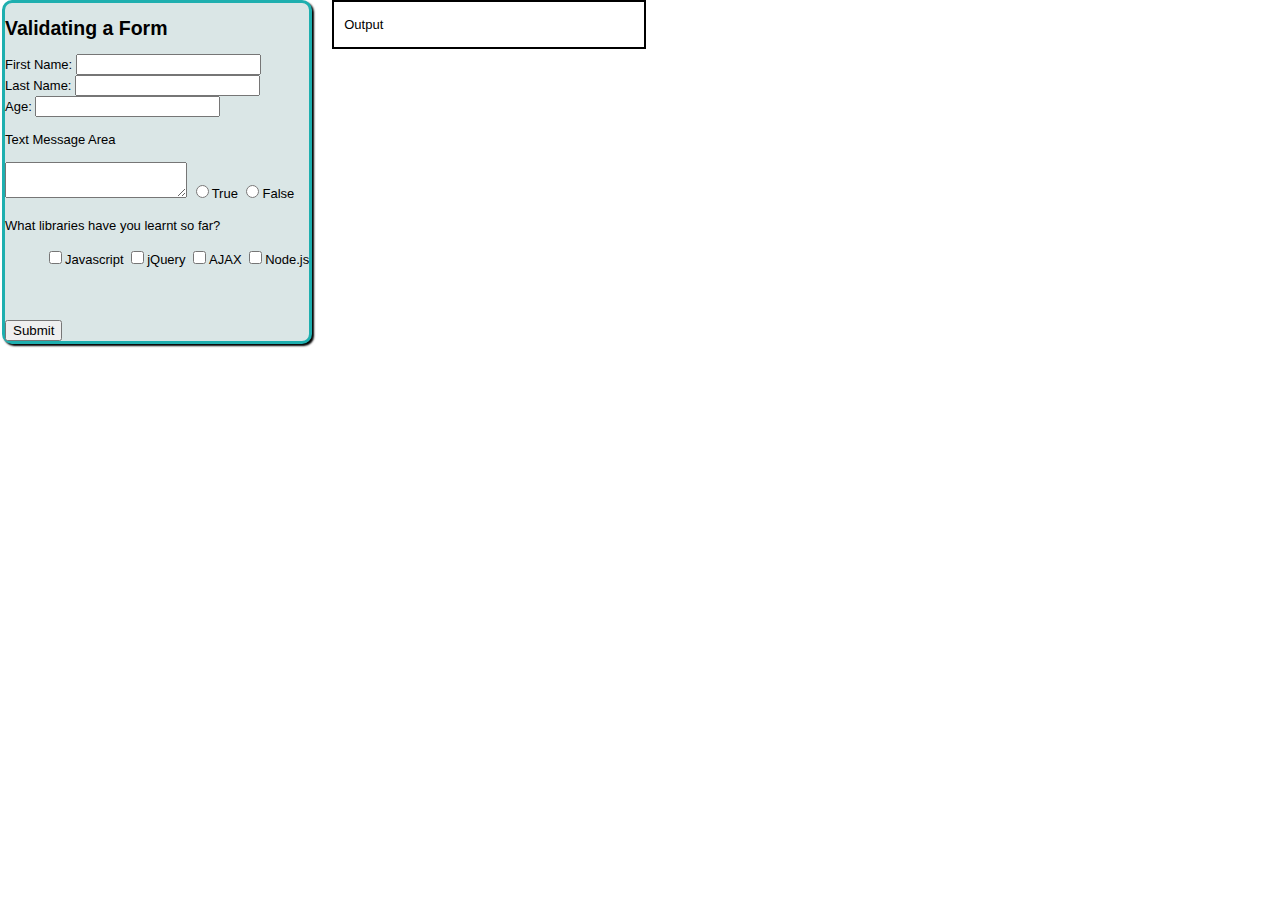
<file: 04_codecademy-web-projects/index.html>
<!DOCTYPE html>
<html>
<head>
	<title>Codecademy Web Projects</title>
	<link rel="stylesheet" href="css/style.css">

</head>

<body>
	<div class="main-page">
		<h2>Validating a Form</h2>

    <form id='validationForm'>
      First Name: <input type='text' name='firstName' value= ''><br>
      Last Name: <input type='text' name='lastName' value = ''><br>
      Age: <input type='number' name='age' value=''><br>
      <!--          <input type=-->
      <p>Text Message Area</p>
      <textarea></textarea>

      <input type='radio'>True
      <input type='radio'>False

      <p>What libraries have you learnt so far?</p>
      <ul>
        <input type='checkbox'>Javascript
        <input type='checkbox'>jQuery
        <input type='checkbox'>AJAX
        <input type='checkbox'>Node.js
      </ul>
      <br><br>
      <input type='submit' name='submitButton' value='Submit'><br>
      <!--        <button>Submit</button>-->

    </form>   
    
  </div>
  <div class="output"><p>Output</p><span></span></div> 


</body>
<script src="javascript/jquery.js"></script>
<script src="javascript/application.js"></script>

</html>
</file>
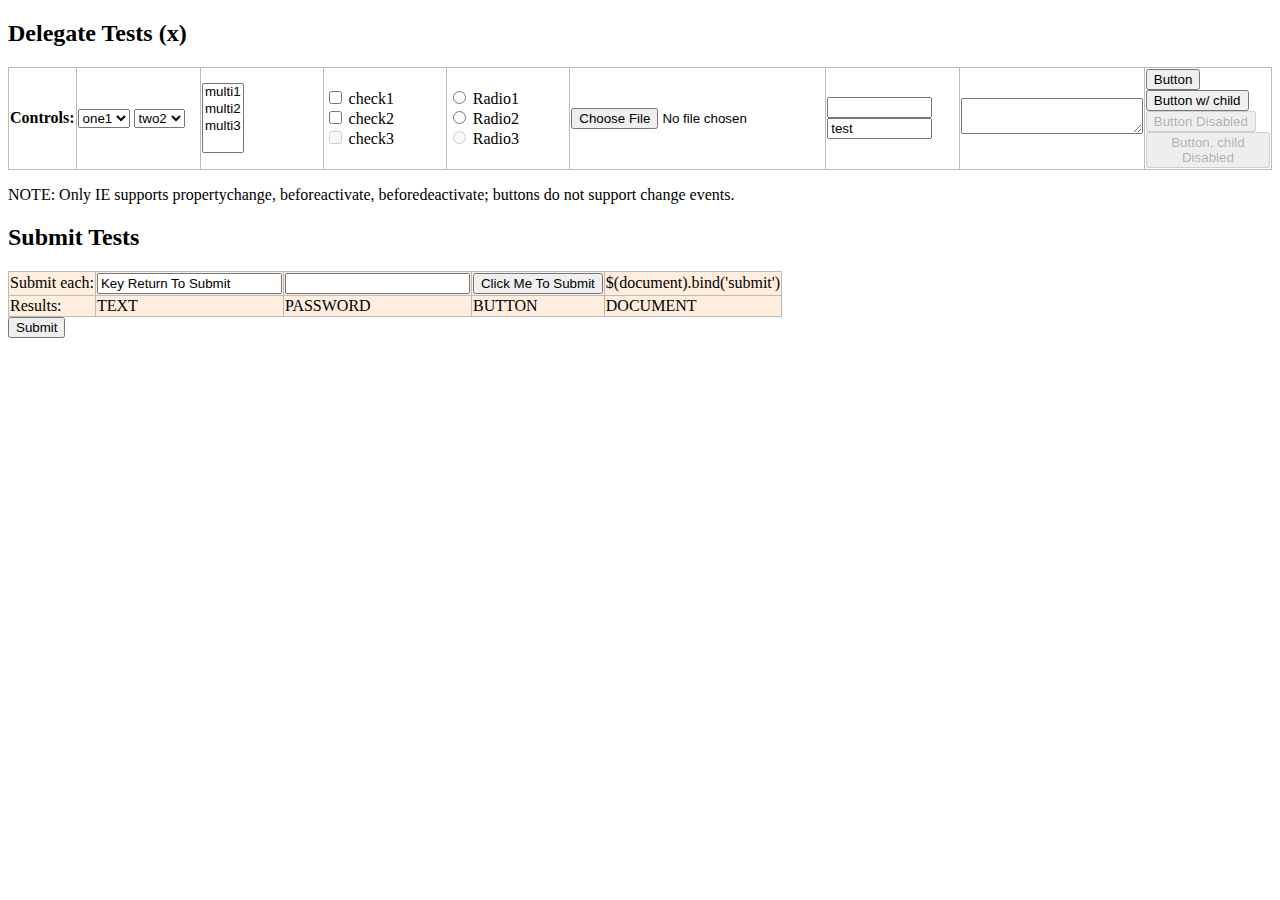
<file: 08-jQuery-Soundcloud-API/client/bower_components/jquery/test/delegatetest.html>
<!DOCTYPE html>
<html>
<head>
<title>Event Delegation Tests</title>
<script src="jquery.js"></script>
<style>
table {
	border-collapse: collapse;
	empty-cells: show;
}
th {
	text-align: left;
}
thead td {
	width: 11%;
}
tbody td {
	background: #fed;
}
th, td {
	border: 1px solid #bbb;
}
</style>
</head>
<body>
<h2>Delegate Tests (<span id="fileversion">x</span>)</h2>

<table id="changes">
<thead>
	<tr>
		<th>
			Controls:
		</th>
		<td id="select-one">
			<select>
				<option value='one1'>one1</option>
				<option value='one2'>one2</option>
				<option value='one3'>one3</option>
			</select>
			<select>
				<option value='two1'>two1</option>
				<option value='two2' selected="selected">two2</option>
				<option value='two3'>two3</option>
			</select>
		</td>
		<td id="select-mult">
			<select multiple="multiple">
				<option value='multi1'>multi1</option>
				<option value='multi2'>multi2</option>
				<option value='multi3'>multi3</option>
			</select>
		</td>
		<td id="checkbox">
			<input type="checkbox" name="mycheckbox" id="check1"/>
			<label for="check1">check1</label><br/>
			<input type="checkbox" name="mycheckbox" id="check2"/>
			<label for="check2">check2</label><br />
			<input type="checkbox" name="mycheckbox" id="check3" disabled="disabled"/>
			<label for="check3">check3</label>
		</td>
		<td id="radio">
			<input type="radio" name="myradio" id="radio1"/>
			<label for="radio1">Radio1</label><br/>
			<input type="radio" name="myradio" id="radio2"/>
			<label for="radio2">Radio2</label><br />
			<input type="radio" name="myradio" id="radio3" disabled="disabled"/>
			<label for="radio3">Radio3</label>
		</td>
		<td id="file">
			<input class="file_test" id="file1" type="file"/>
		</td>
		<td id="text">
			<input class='test' value='' id='input' size='10' />
			<input class='test' value='test' id='input2' size='10' readonly="readonly" />
		</td>
		<td id="textarea">
			<textarea rows='2'></textarea>
		</td>
		<td id="button">
			<button name="mybutton1" id="button1">Button</button><br />
			<button name="mybutton2" id="button2"><span>Button w/ child</span></button><br />
			<button name="mybutton3" id="button3" disabled="disabled">Button Disabled</button><br />
			<button name="mybutton4" id="button4" disabled="disabled"><span disabled="disabled">Button, child Disabled</span></button><br />
		</td>
	</tr>
</thead>
<tbody>
</tbody>
</table>
<p>NOTE: Only IE supports propertychange, beforeactivate, beforedeactivate; buttons do not support change events.</p>

<h2>Submit Tests</h2>
<table>
	<tr>
		<td>
			Submit each:
		</td>
		<td>
			<form action="" id="text_submit">
				<input class='test' type='text' value='Key Return To Submit'/>
			</form>
		</td>
		<td>
			<form action="" id="password_submit">
				<input class='test' type='password' value=''/>
			</form>
		</td>
		<td>
			<form action="" id="submit_submit">
				<input type='submit' value="Click Me To Submit" />
			</form>
		</td>
		<td>$(document).bind('submit')</td>
	</tr>
	<tr>
		<td>Results:</td>
		<td id='textSubmit' class="red">TEXT</td>
		<td id='passwordSubmit' class="red">PASSWORD</td>
		<td id='submitSubmit' class="red">BUTTON</td>
		<td id='boundSubmit' class="red">DOCUMENT</td>
	</tr>
</table>

	<form id="autosub"><input type=submit name=subme /></form>

<script type='text/javascript'>

$("#fileversion").text($.fn.jquery);

// Try an auto-submit, it should only fire once
$(function(){
	var triggered = false;
	$("#autosub input").trigger("keypress");
	$("body").on("submit", "#autosub", function( e ){
		e.preventDefault();
		e.stopPropagation();
		if ( triggered ) {
			alert("autosubmit FAIL");
		}
		triggered = true;
	});
	$("#autosub").submit().remove();
});

// Events we want to track in row-order
var events = "bind-change live-change onX-change bind-propertychange live-beforeactivate live-focusin bind-focus live-beforedeactivate live-focusout bind-blur live-click live-keydown".split(" "),
	counter = 0;
	blinker = function(event){
		if ( !counter ) {
			$("#changes tbody td").text("");
		}
		var $el = event.data,
			prev = $el.text();
		prev = prev? prev +" | " : "";
		return $el
			.text(prev + ++counter+" " + (this.value.replace(/^on$/,"") || this.id || this.checked || ""))
			.css("backgroundColor","#0f0")
			.delay(800)
			.queue(function(next){
				$el.css("backgroundColor","#afa");
				--counter;
				next();
			});
	};

for ( var i=0; i < events.length; i++ ) {
	var m = events[i].split("-"),
		api = m[0],
		type = m[1],
		$row = $("<tr><th>"+type+" "+api+"</th></tr>");

	$("#changes thead td").each(function(){
		var id = "#"+this.id,
			$cell = $('<td></td>');
		if ( api == "onX" ) {
			$(this).find("input, button, select, textarea").each(function(){
				this["on"+type] = function(e){ e = $.event.fix(e||event); e.data = $cell; blinker.call(this, e); };
			});
		} else if ( api == "bind" ) {
			$(this).find("input, button, select, textarea").bind(type, $cell, blinker);
		} else {
			$(id+" input,"+id+" button,"+id+" select,"+id+" textarea").live(type, $cell, blinker);
		}
		$row.append($cell);
	});
	$("#changes tbody").append($row);
}

// Ensure that cloned elements get the delegated event magic; this is
// implementation-specific knowledge but otherwise impossible to test.
// The beforeactivate event attaches a direct-bound change event.
// (Only care about the live change for this third select element.)
var sel1 = $("#select-one select:first-child");
if ( typeof(sel1[0].fireEvent) !== "undefined" ) {
	sel1.trigger( "beforeactivate" ).clone().appendTo("#select-one");
	//alert($("#select-one select").map(function(){ return this._change_attached || "undef"; }).get().join("|"));
}

jQuery.fn.blink = function(){
	return this
		.css("backgroundColor","green")
		.text( (parseInt(this.text(), 10) || 0) + 1 )
		.delay(700).queue(function(next){
			jQuery(this).css("backgroundColor","#afa");
			next();
		});
};

jQuery.fn.addSubmitTest = function( id, prevent ) {
	return this.live("submit", function(e){
		if ( prevent ) {
				e.preventDefault();
		}
		jQuery(id).blink();
	});
};

$("#text_submit").addSubmitTest("#textSubmit", true);
$("#password_submit").addSubmitTest("#passwordSubmit", true);
$("#submit_submit").addSubmitTest("#submitSubmit", true);
$("#prog_submit").addSubmitTest("#submitSubmit", true);
$(document).bind("submit", function(){
	jQuery("#boundSubmit").blink();
});

</script>
</body>
</html>
</file>
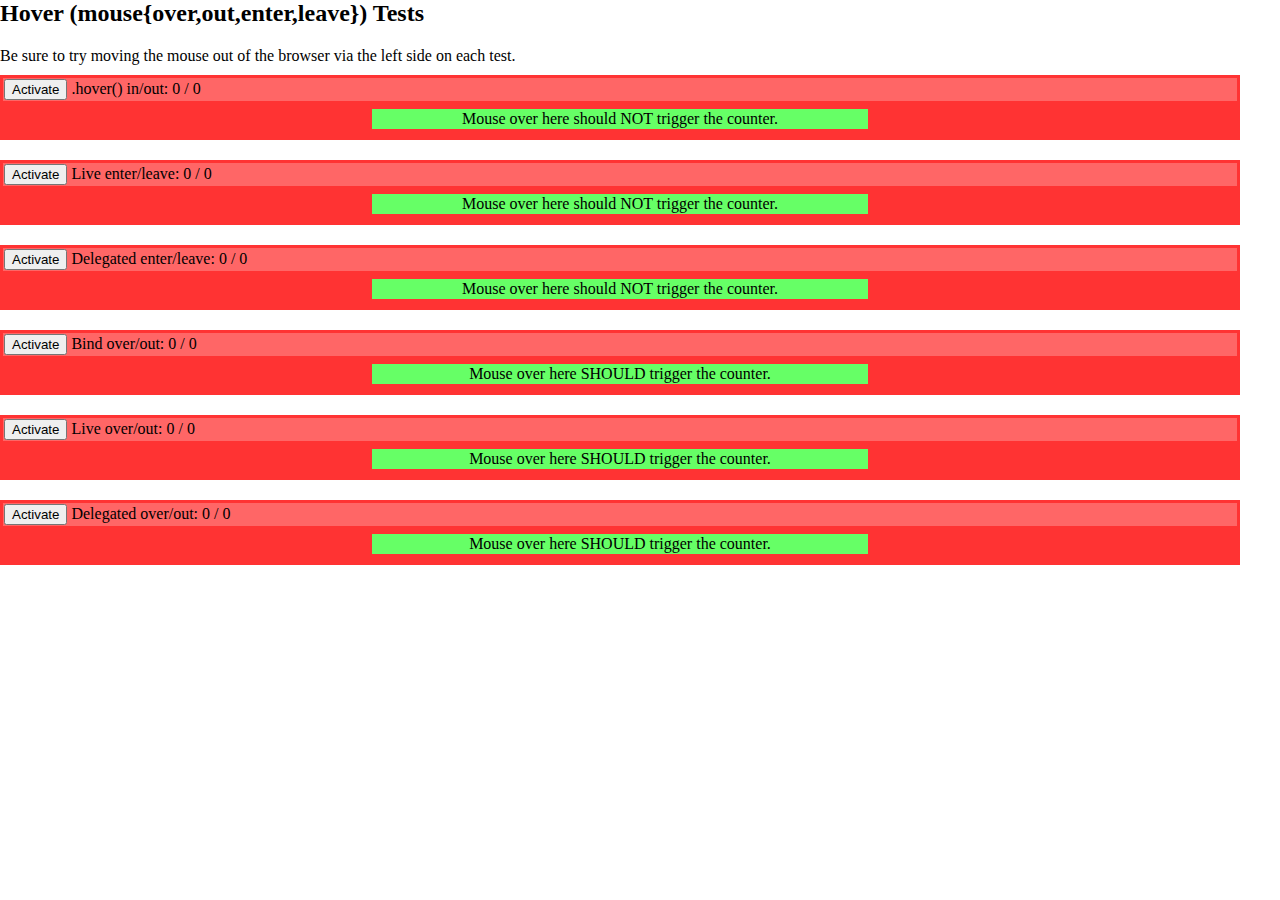
<file: 08-jQuery-Soundcloud-API/client/bower_components/jquery/test/hovertest.html>
<html>
<head>
<title>Hover tests</title>
<script src="jquery.js"></script>
<style>
/* Remove body dimensions so we can test enter/leave to surrounding browser chrome */
body, html {
	border: 0;
	margin: 0;
	padding: 0;
}
p {
	margin: 2px 0;
}
.hover-box {
	background: #f33;
	padding: 3px;
	margin: 10px 40px 20px 0;
}
.hover-status {
	background: #f66;
	padding: 1px;
}
.hover-inside {
	background: #6f6;
	padding: 1px;
	margin: 8px auto;
	width: 40%;
	text-align: center;
}
</style>
 </head>
 <body>
	<h2>Hover (mouse{over,out,enter,leave}) Tests</h2>
	<p>Be sure to try moving the mouse out of the browser via the left side on each test.</p>
	<div id="wrapper">

	<div id="hoverbox" class="hover-box">
		<div class="hover-status">
			<button>Activate</button>
			.hover() in/out: <span class="ins">0</span> / <span class="outs">0</span>
		</div>
		<div class="hover-inside">
			Mouse over here should NOT trigger the counter.
		</div>
	</div>
	<div id="liveenterbox" class="hover-box">
		<div class="hover-status">
			<button>Activate</button>
			Live enter/leave: <span class="ins">0</span> / <span class="outs">0</span>
		</div>
		<div class="hover-inside">
			Mouse over here should NOT trigger the counter.
		</div>
	</div>
	<div id="delegateenterbox" class="hover-box">
		<div class="hover-status">
			<button>Activate</button>
			Delegated enter/leave: <span class="ins">0</span> / <span class="outs">0</span>
		</div>
		<div class="hover-inside">
			Mouse over here should NOT trigger the counter.
		</div>
	</div>

	<div id="overbox" class="hover-box">
		<div class="hover-status">
			<button>Activate</button>
			Bind over/out: <span class="ins">0</span> / <span class="outs">0</span>
		</div>
		<div class="hover-inside">
			Mouse over here SHOULD trigger the counter.
		</div>
	</div>
	<div id="liveoverbox" class="hover-box">
		<div class="hover-status">
			<button>Activate</button>
			Live over/out: <span class="ins">0</span> / <span class="outs">0</span>
		</div>
		<div class="hover-inside">
			Mouse over here SHOULD trigger the counter.
		</div>
	</div>
	<div id="delegateoverbox" class="hover-box">
		<div class="hover-status">
			<button>Activate</button>
			Delegated over/out: <span class="ins">0</span> / <span class="outs">0</span>
		</div>
		<div class="hover-inside">
			Mouse over here SHOULD trigger the counter.
		</div>
	</div>

	</div> <!-- wrapper -->

<script>

$(function(){

	var x,
		countIns = function() {
			var d = $(this).data();
			$("span.ins", this).text(++d.ins);
		},
		countOuts = function() {
			var d = $(this).data();
			$("span.outs", this).text(++d.outs);
		};

	// Tests can be activated separately or in combination to check for interference

	$("#hoverbox button").click(function(){
		$("#hoverbox")
			.data({ ins: 0, outs: 0 })
			.hover( countIns, countOuts );
		$(this).remove();
	});
	$("#delegateenterbox button").click(function(){
		$("html")
			.find("#delegateenterbox").data({ ins: 0, outs: 0 }).end()
			.delegate("#delegateenterbox", "mouseenter", countIns )
			.delegate("#delegateenterbox", "mouseleave", countOuts );
		$(this).remove();
	});
	$("#liveenterbox button").click(function(){
		$("#liveenterbox")
			.data({ ins: 0, outs: 0 })
			.live("mouseenter", countIns )
			.live("mouseleave", countOuts );
		$(this).remove();
	});

	$("#overbox button").click(function(){
		$("#overbox")
			.data({ ins: 0, outs: 0 })
			.bind("mouseover", countIns )
			.bind("mouseout", countOuts );
		$(this).remove();
	});
	$("#liveoverbox button").click(function(){
		$("#liveoverbox")
			.data({ ins: 0, outs: 0 })
			.live("mouseover", countIns )
			.live("mouseout", countOuts );
		$(this).remove();
	});
	$("#delegateoverbox button").click(function(){
		$(document)
			.find("#delegateoverbox").data({ ins: 0, outs: 0 }).end()
			.delegate("#delegateoverbox", "mouseover", countIns )
			.delegate("#delegateoverbox", "mouseout", countOuts );
		$(this).remove();
	});
});

</script>
</body>
</html>
</file>
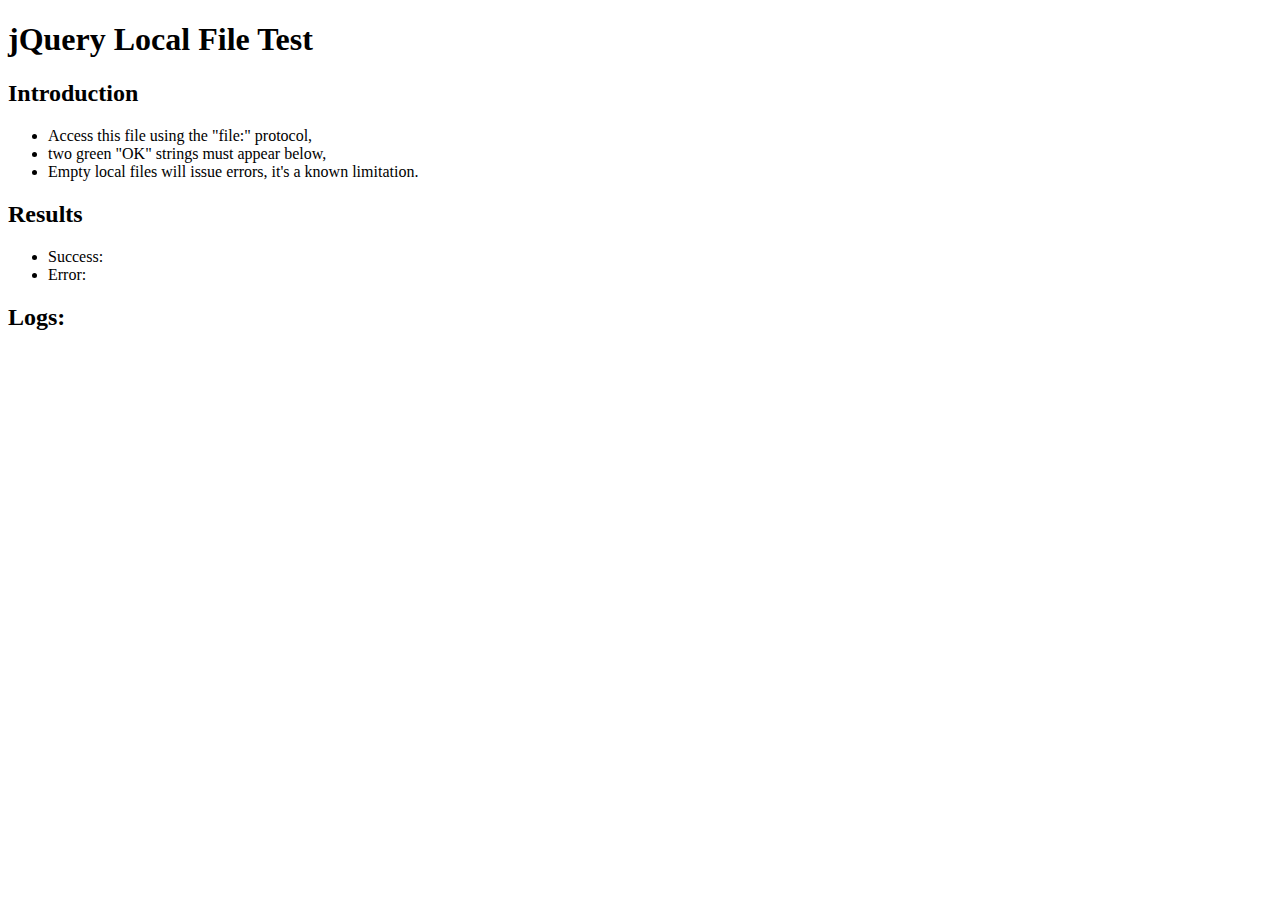
<file: 08-jQuery-Soundcloud-API/client/bower_components/jquery/test/localfile.html>
<!DOCTYPE html PUBLIC "-//W3C//DTD XHTML 1.0 Transitional//EN" "http://www.w3.org/TR/xhtml1/DTD/xhtml1-transitional.dtd">
<html xmlns="http://www.w3.org/1999/xhtml" xml:lang="en" lang="en" dir="ltr" id="html">
<head>
	<meta http-equiv="Content-Type" content="text/html; charset=utf-8" />
	<title>jQuery Local File Test</title>
	<!-- Includes -->
	<script src="jquery.js"></script>
	<style>
		.error { color: red; }
		.success { color: green; }
	</style>
</head>
<body>
	<h1>jQuery Local File Test</h1>
	<h2>
		Introduction
	</h2>
	<ul>
		<li>
			Access this file using the "file:" protocol,
		</li>
		<li>
			two green "OK" strings must appear below,
		</li>
		<li>
			Empty local files will issue errors, it's a known limitation.
		</li>
	</ul>
	<h2>
		Results
	</h2>
	<ul>
		<li>
			Success:
			<span id="success">
			</span>
		</li>
		<li>
			Error:
			<span id="error">
			</span>
		</li>
	</ul>
	<h2>
		Logs:
	</h2>
	<ul id="log">
	</ul>
	<script>
		var logUL = jQuery( "#log" );
		function doLog( message, args ) {
			jQuery( "<li />").appendTo( logUL ).text( message + ': "' + Array.prototype.join.call( args, '" - "' ) + '"' );
		}
		jQuery.ajax( "./data/badjson.js" , {
			context: jQuery( "#success" ),
			dataType: "text"
		}).success(function( data, _, xhr ) {
			doLog( "Success (" + xhr.status + ")" , arguments );
			this.addClass( data ? "success" : "error" ).text( "OK" );
		}).error(function( xhr ) {
			doLog( "Success (" + xhr.status + ")" , arguments );
			this.addClass( "error" ).text( "FAIL" );
		});
		jQuery.ajax( "./data/doesnotexist.ext" , {
			context: jQuery( "#error" ),
			dataType: "text"
		}).error(function( xhr ) {
			doLog( "Error (" + xhr.status + ")" , arguments );
			this.addClass( "success" ).text( "OK" );
		}).success(function( data, _, xhr ) {
			doLog( "Error (" + xhr.status + ")" , arguments );
			this.addClass( "error" ).text( "FAIL" );
		});
	</script>
</body>
</file>
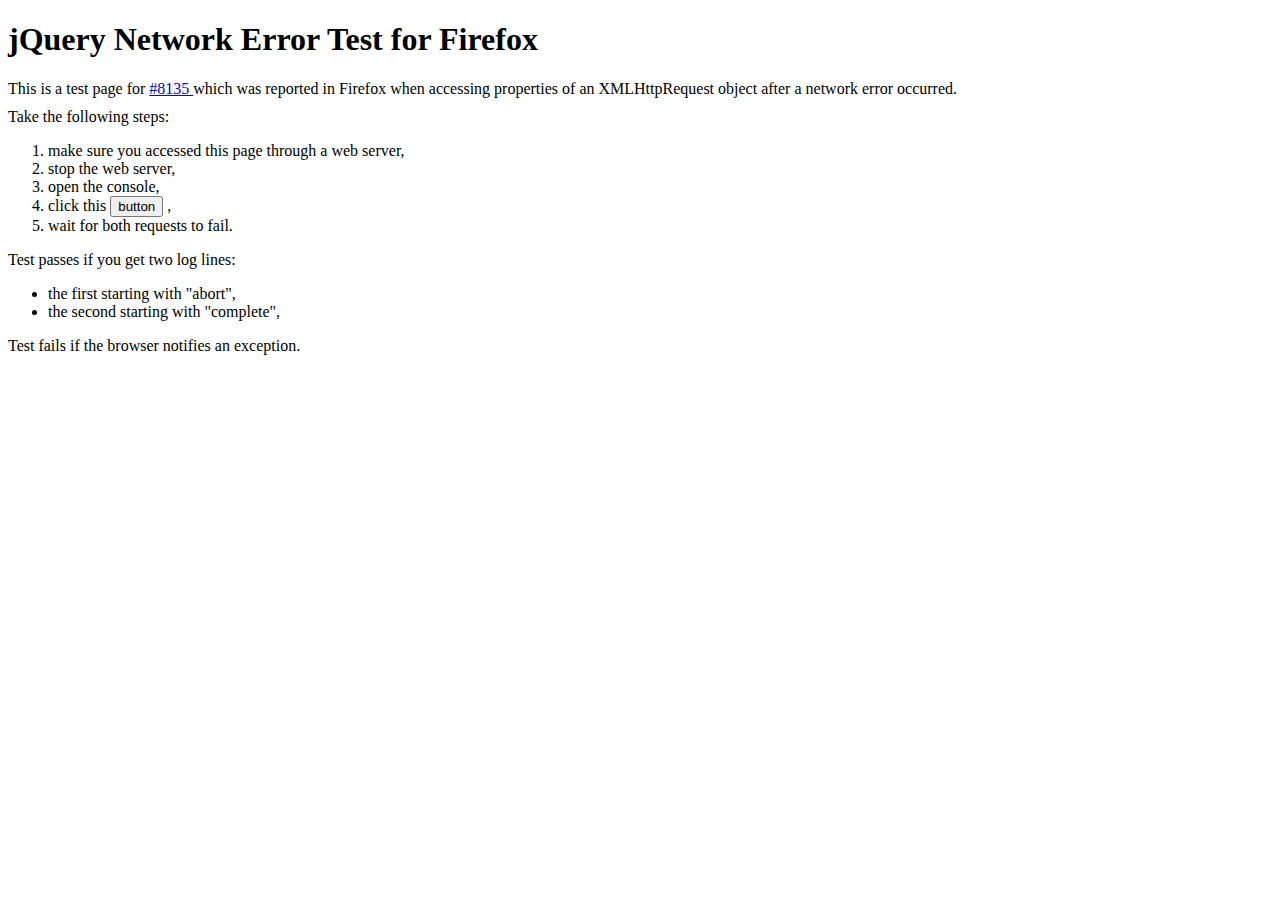
<file: 08-jQuery-Soundcloud-API/client/bower_components/jquery/test/networkerror.html>
<!DOCTYPE html>
<html>
<!--
	Test for #8135

	Thanks John Firebaugh for this test page based on his gist
	https://gist.github.com/807090

	Access this page through a web server, then stop said server and click the button.
-->
<head>
	<title>
		jQuery Network Error Test for Firefox
	</title>
	<style>
		div { margin-top: 10px; }
	</style>
	<script src="jquery.js"></script>
	<script type="text/javascript">
	$('button').live('click', function () {
		$.ajax({
			url: '/',
			error: function() {
				console.log( "abort", arguments );
			}
		}).abort();
		$.ajax({
			url: '/',
			error: function() {
				console.log( "complete", arguments );
			}
		});
		return false;
	})
	</script>
</head>
<body>
	<h1>
		jQuery Network Error Test for Firefox
	</h1>
	<div>
		This is a test page for
		<a href="http://bugs.jquery.com/ticket/8135">
			#8135
		</a>
		which was reported in Firefox when accessing properties
		of an XMLHttpRequest object after a network error occurred.
	</div>
	<div>Take the following steps:</div>
	<ol>
		<li>
			make sure you accessed this page through a web server,
		</li>
		<li>
			stop the web server,
		</li>
		<li>
			open the console,
		</li>
		<li>
			click this
			<button>button</button>
			,
		</li>
		<li>
			wait for both requests to fail.
		</li>
	</ol>
	<div>
		Test passes if you get two log lines:
		<ul>
			<li>
				the first starting with "abort",
			</li>
			<li>
				the second starting with "complete",
			</li>
		</ul>
	</div>
	<div>
		Test fails if the browser notifies an exception.
	</div>
</body>
</html>
</file>
<file: 04_codecademy-web-projects/css/style.css>
/* Put your Styling in here */
body {
	  height:inherit;
    width: inherit;
    margin:auto;
    position: relative;
    font: normal 13px/19px "Open Sans", sans-serif;
    
}

.main-page {
  height: auto;
  
/*  The width is inherited from the body style*/
  width: auto;
  border: 3px solid #1eafaf;
  background-color: #dae6e6;
  border-radius: 10px;
/*  Vertical, Horizontal, Blur effect*/
  box-shadow: 2px 2px 2px; 
  float: left;
  position: relative;
  margin-left:2px;
/*  box-sizing: border-box;*/
}

.output {
  height: auto;
  width: 300px;
  border: 2px solid black;
  margin: 0 0 0 20px;
  overflow: auto;
  float: left;
  position: relative;
  padding-left:10px;

}

/*Look up the console for default settings and change them*/
input {

}
</file>
